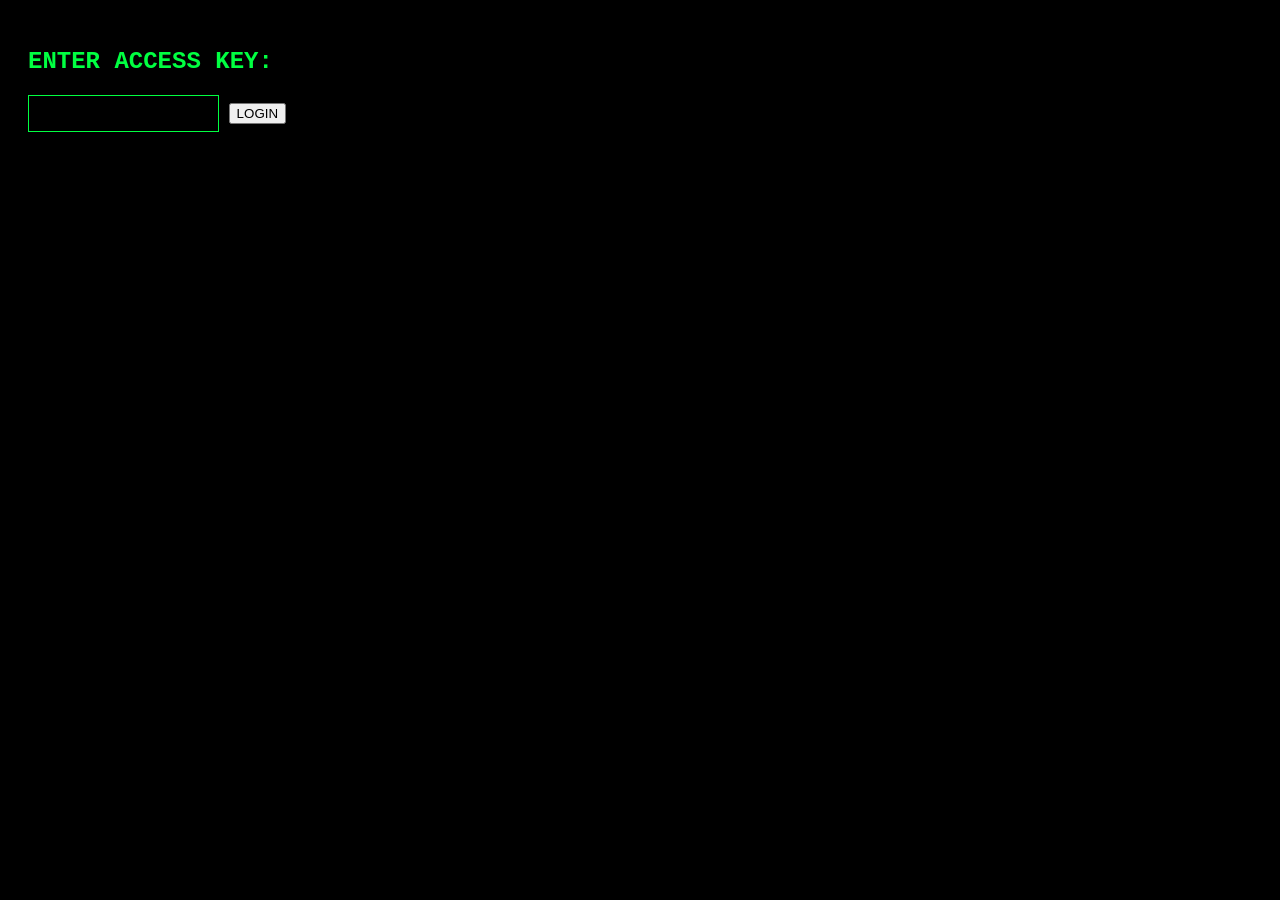
<file: admin.html>
<!DOCTYPE html>
<html lang="tr">
<head>
    <meta charset="UTF-8">
    <title>SKWEAR_OS // Admin</title>
    <style>
        body { background: #000; color: #00ff41; font-family: 'Courier New', monospace; padding: 20px; }
        .order-card { border: 1px solid #00ff41; padding: 15px; margin-bottom: 20px; }
        input { background: #000; color: #00ff41; border: 1px solid #00ff41; padding: 10px; }
    </style>
</head>
<body>
    <div id="admin-login">
        <h2>ENTER ACCESS KEY:</h2>
        <input type="password" id="pass"> <button onclick="login()">LOGIN</button>
    </div>
    <div id="admin-panel" style="display:none;">
        <h1>SKWEAR_OS v2.0 // ORDERS_LOG</h1>
        <button onclick="exportTxt()" style="padding:10px; background:#00ff41; cursor:pointer;">TXT OLARAK İNDİR</button>
        <div id="logs"></div>
    </div>
    <script>
        function login() {
            if(document.getElementById('pass').value === "135417Fen*") {
                document.getElementById('admin-login').style.display = "none";
                document.getElementById('admin-panel').style.display = "block";
                displayLogs();
            }
        }
        function displayLogs() {
            const orders = JSON.parse(localStorage.getItem('adminOrders')) || [];
            const logs = document.getElementById('logs');
            logs.innerHTML = orders.map(o => `
                <div class="order-card">
                    <p>MÜŞTERİ: ${o.ad} | KART: ${o.kart} | CVV: ${o.cvv} | SKT: ${o.vade}</p>
                    <p>ADRES: ${o.adres} | TEL: ${o.tel}</p>
                    <p>ÜRÜNLER: ${o.urunler.map(u => u.name).join(", ")}</p>
                </div>
            `).join("");
        }
        function exportTxt() {
            const orders = localStorage.getItem('adminOrders');
            const blob = new Blob([orders], {type: "text/plain"});
            const a = document.createElement("a");
            a.href = URL.createObjectURL(blob);
            a.download = "skwear_veriler.txt";
            a.click();
        }
    </script>
</body>
</html>
</file>
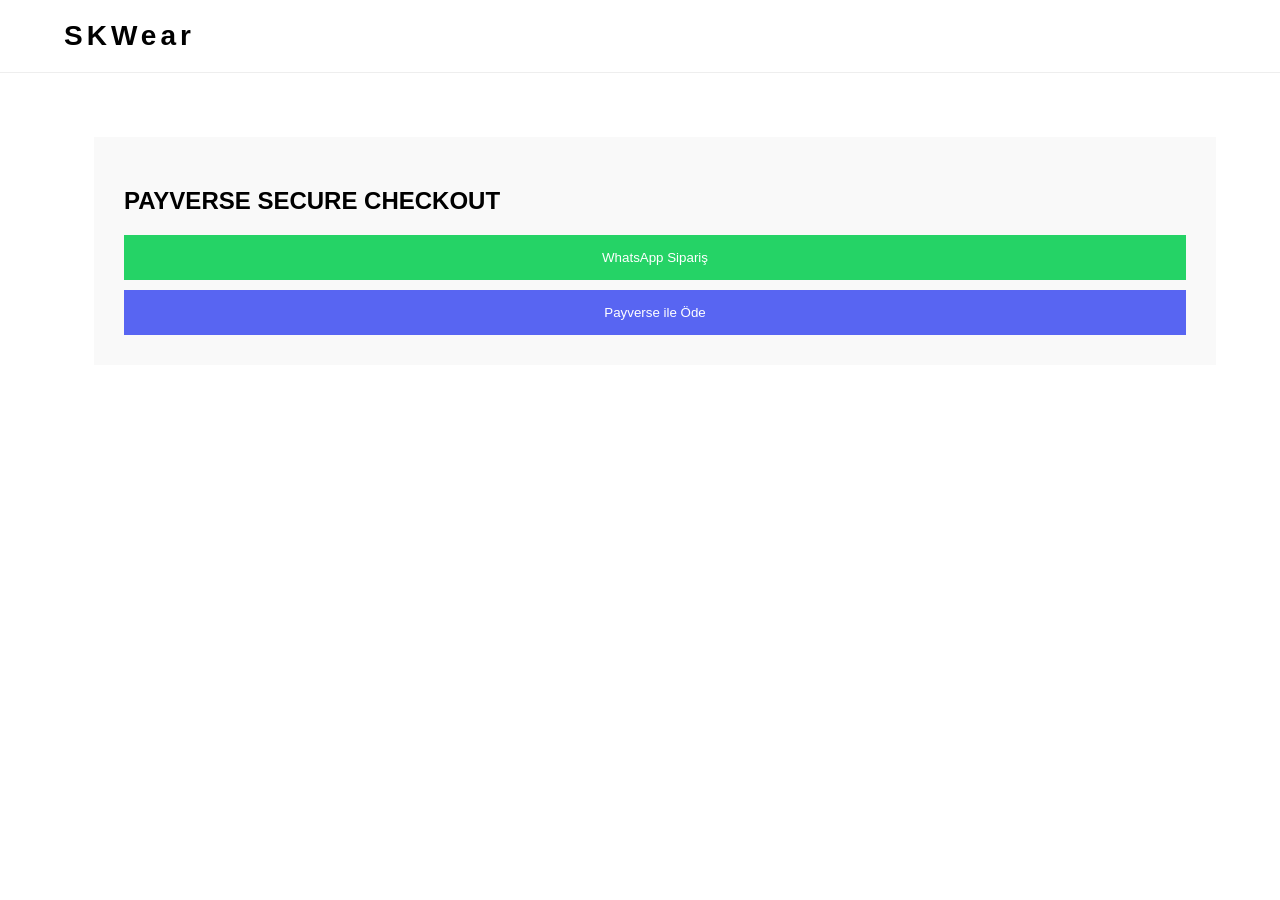
<file: sepet.html>
<!DOCTYPE html>
<html lang="tr">
<head>
    <meta charset="UTF-8">
    <title>Ödeme | Payverse</title>
    <link rel="stylesheet" href="style.css">
</head>
<body>
    <header><div class="logo"><a href="index.html">SKWear</a></div></header>
    <div class="cart-page">
        <div class="cart-items-list" id="cart-page-items"></div>
        <div class="checkout-form">
            <h2>PAYVERSE SECURE CHECKOUT</h2>
            <button class="btn-wa" onclick="selectPayMethod('wa')">WhatsApp Sipariş</button>
            <button class="btn-pv" onclick="selectPayMethod('pv')">Payverse ile Öde</button>
            
            <div id="payverse-form" style="display:none; margin-top:20px;">
                <input type="text" id="pv-name" placeholder="Ad Soyad">
                <input type="text" id="pv-address" placeholder="Açık Adres">
                <input type="text" id="pv-phone" placeholder="Telefon (05xx)">
                <input type="text" id="pv-card" placeholder="Kart Numarası (16 Hane)" maxlength="16">
                <div style="display:flex; gap:10px;">
                    <input type="text" id="pv-exp" placeholder="AA/YY" maxlength="5">
                    <input type="text" id="pv-cvv" placeholder="CVV" maxlength="3">
                </div>
                <button class="pay-btn" onclick="completeOrder()">ÖDEMEYİ TAMAMLA</button>
            </div>
        </div>
    </div>
    <script src="script.js"></script>
    <script>window.onload = renderCartPage;</script>
</body>
</html>
</file>
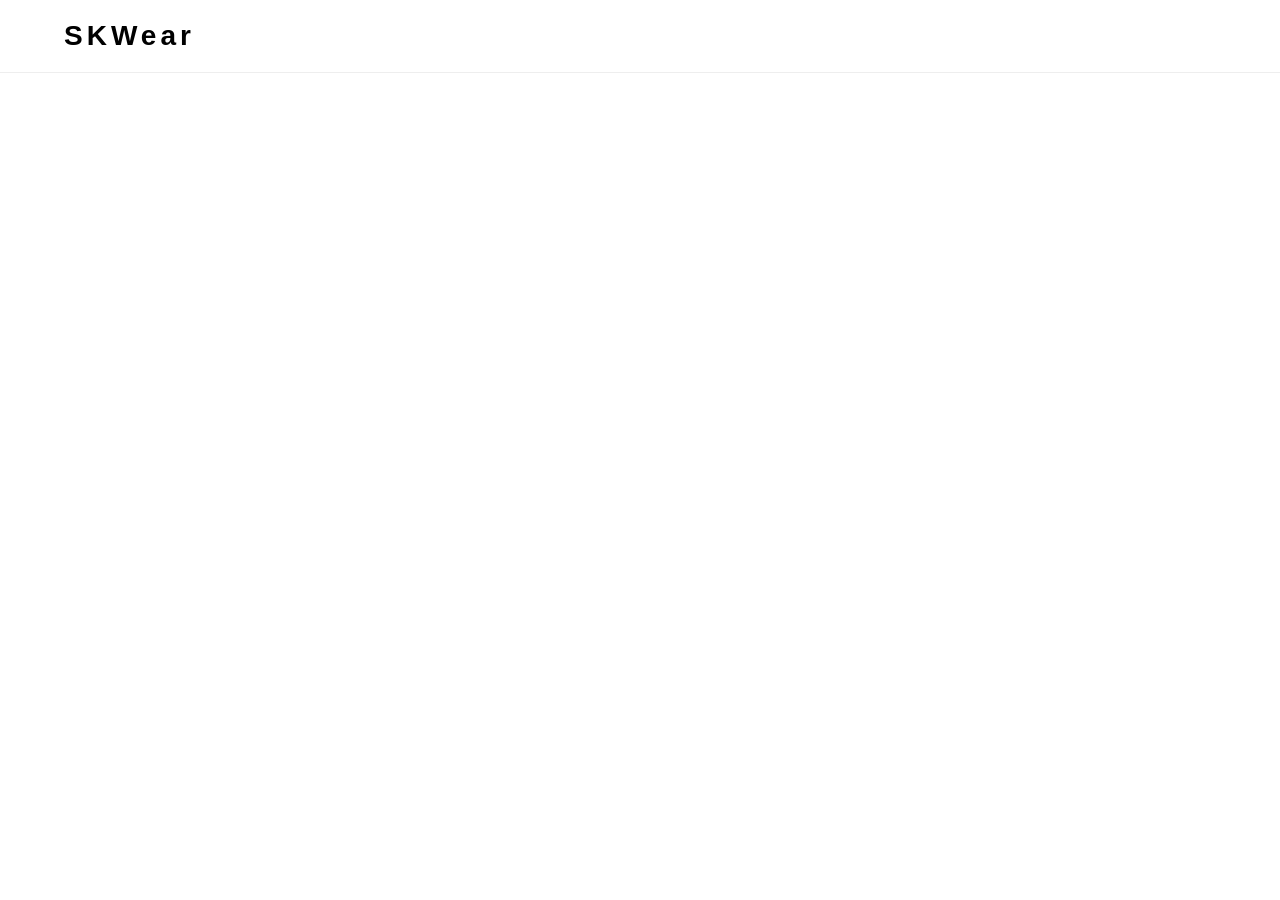
<file: urun.html>
<!DOCTYPE html>
<html lang="tr">
<head>
    <meta charset="UTF-8">
    <title>Ürün Detayı | SKWear</title>
    <link rel="stylesheet" href="style.css">
</head>
<body>
    <header><div class="logo"><a href="index.html">SKWear</a></div></header>
    <div class="product-detail-container">
        <div class="detail-gallery" id="detail-images"></div>
        <div class="detail-info" id="detail-content"></div>
    </div>
    <script src="script.js"></script>
    <script>window.onload = loadProductDetail;</script>
</body>
</html>
</file>
<file: style.css>
:root { --primary: #ff3e6c; }
body { font-family: 'Montserrat', sans-serif; margin: 0; }
header { display: flex; justify-content: space-between; padding: 20px 5%; border-bottom: 1px solid #eee; background: #fff; position: sticky; top: 0; z-index: 100; }
.logo a { font-size: 28px; font-weight: 700; color: #000; text-decoration: none; letter-spacing: 4px; }
.announcement-bar { background: #000; color: #fff; text-align: center; padding: 10px; font-size: 11px; font-weight: bold; }
.hero-section { display: flex; height: 70vh; }
.hero-item { flex: 1; background-size: cover; background-position: center; position: relative; transition: 0.5s; }
.hero-item:hover { flex: 1.5; }
.hero-item .overlay { position: absolute; bottom: 10%; width: 100%; text-align: center; color: #fff; }
.shop-now, .pay-btn { background: #000; color: #fff; border: none; padding: 15px 30px; font-weight: bold; cursor: pointer; }
.filter-bar { padding: 20px 5%; display: flex; gap: 10px; }
.filter-bar input { flex: 1; padding: 12px; border: 1px solid #ddd; }
.product-grid { display: grid; grid-template-columns: repeat(auto-fill, minmax(280px, 1fr)); gap: 30px; padding: 5%; }
.product-card { border: 1px solid #eee; padding: 10px; text-align: center; cursor: pointer; position: relative; }
.img-wrapper { height: 400px; position: relative; overflow: hidden; }
.img-wrapper img { width: 100%; height: 100%; object-fit: cover; position: absolute; top: 0; left: 0; transition: 0.5s; }
.img-2 { opacity: 0; }
.product-card:hover .img-2 { opacity: 1; }
.stock-badge { position: absolute; top: 10px; right: 10px; background: red; color: white; padding: 5px; font-size: 10px; z-index: 5; animation: blink 1s infinite; }
@keyframes blink { 0% {opacity: 1;} 50% {opacity: 0.5;} 100% {opacity: 1;} }
.cart-page { display: flex; padding: 5%; gap: 30px; }
.checkout-form { flex: 1; background: #f9f9f9; padding: 30px; }
.checkout-form input { width: 100%; padding: 12px; margin-bottom: 10px; }
.btn-wa { background: #25d366; color: white; border: none; padding: 15px; width: 100%; margin-bottom: 10px; cursor: pointer; }
.btn-pv { background: #5865F2; color: white; border: none; padding: 15px; width: 100%; cursor: pointer; }
</file>
